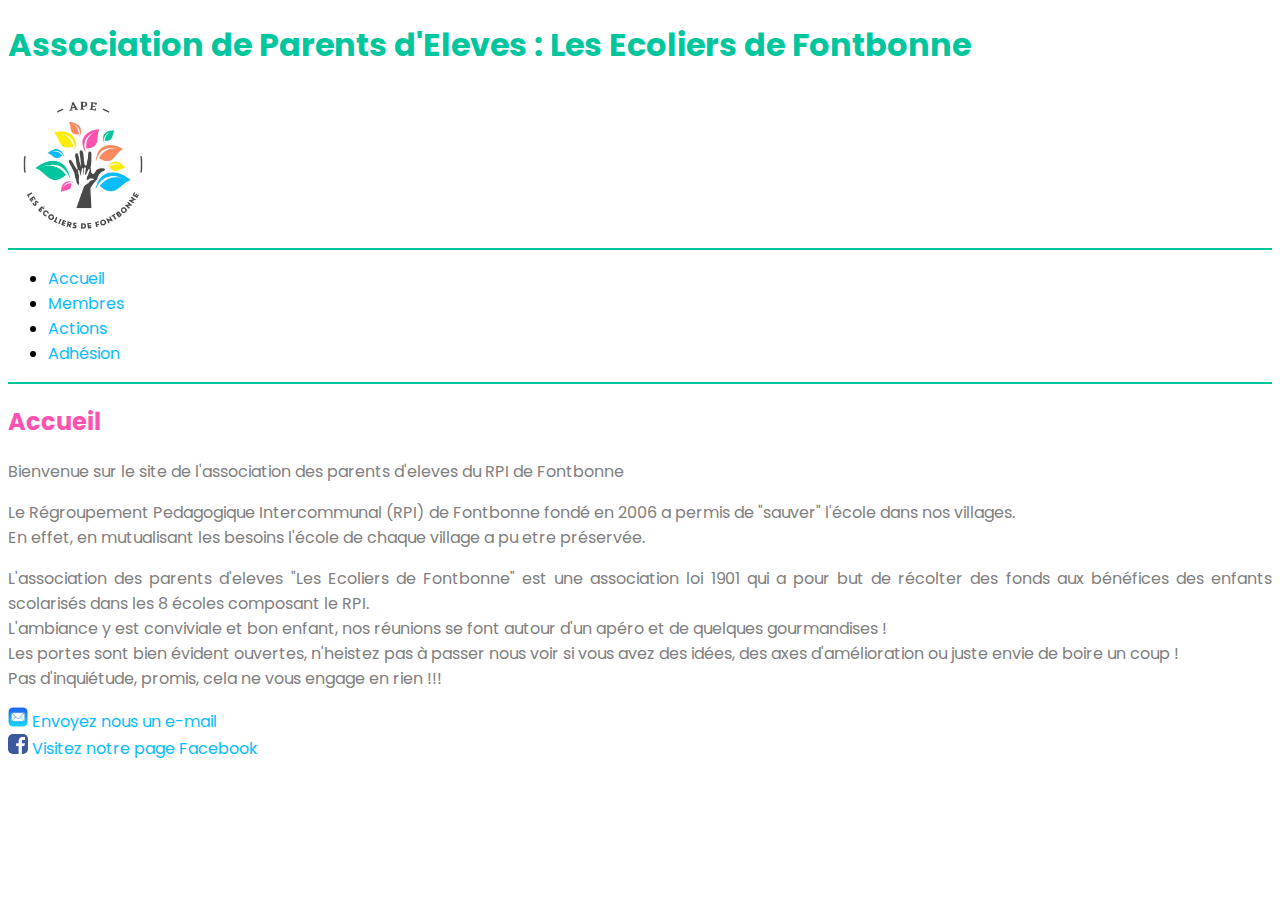
<file: index.htm>
<!doctype html>
<html lang="fr">
  <head>
    <meta charset="utf-8">
    <meta name="viewport" content="width=device-width, initial-scale=1">
    
    <!--police d'écriture-->
    <link rel="preconnect" href="https://fonts.googleapis.com">
    <link rel="preconnect" href="https://fonts.gstatic.com" crossorigin>
    <link href="https://fonts.googleapis.com/css2?family=Poppins:ital,wght@0,400;0,800;1,400&display=swap" rel="stylesheet">
     
    <title>Accueil APE Les ecoliers de Fontbonne</title>
    <meta name="description" content="Site de l'association des parents d'eleves du rassemblement pedagogique intercommunal de Fontbonne. Elle est située dans l'hérault à Galargues 34160">
    
    <!--Bootstrap style-->
    <link href="https://cdn.jsdelivr.net/npm/bootstrap@5.3.0-alpha3/dist/css/bootstrap.min.css" rel="stylesheet" integrity="sha384-KK94CHFLLe+nY2dmCWGMq91rCGa5gtU4mk92HdvYe+M/SXH301p5ILy+dN9+nJOZ" crossorigin="anonymous"> 
     <!--CSS style-->
     <link href="style.css" rel="stylesheet">

  </head>

  <body class="p-3 mb-2 bg-body-secondary">
    
    <!--Titre et logo-->
    <Header>
      <div class="d-flex">
        <div class="p-2 flex-fill">
          <h1> Association de Parents d'Eleves : Les Ecoliers de Fontbonne</h1>
        </div>
       <div class="p-2 flex-fill">
          <img src="LogoAPELesEcoliersDeFontbonneCouleurs.jpg" id="logo" alt="logoApe">
        </div>
      </div>
    </Header>
   <!--Menu de navigation-->
    <nav id="menuNavidation" >
      <div class="p-3 mb-2 bg-body-secondary ft-md-2 ft-lg-4 ">
          <ul class="nav justify-content-center" id="menu">
            <li class="nav-item">
              <a class="nav-link active" aria-current="page" href="index.html">Accueil</a>
            </li>
            <li class="nav-item">
              <a class="nav-link" href="SiteAPELesEcoliersDeFontbonneMembres.html">Membres</a>
            </li>
            <li class="nav-item">
              <a class="nav-link" href="SiteAPELesEcoliersDeFontbonneActions.html">Actions</a>
            </li>
            <li class="nav-item">
              <a class="nav-link" href="SiteAPELesEcoliersDeFontbonneAdhesion.html">Adhésion</a>
            </li>
          </ul>
      </div>
    </nav>
        
    <!--Présentation -->
    <main>
      <div class="p-3 mb-2 bg-body-secondary">
          <h2>Accueil</h2>
          <p>
            Bienvenue sur le site de l'association des parents d'eleves du RPI de Fontbonne
          </p>
          <p> 
            Le Régroupement Pedagogique Intercommunal (RPI) de Fontbonne fondé en 2006 a permis de "sauver" l'école dans nos villages.<br>
            En effet, en mutualisant les besoins l'école de chaque village a pu etre préservée.</p>
          <p>
            L'association des parents d'eleves "Les Ecoliers de Fontbonne" est une association loi 1901 qui a pour but de récolter des fonds aux bénéfices des enfants scolarisés dans les 8 écoles composant le RPI.<br>
            L'ambiance y est conviviale et bon enfant, nos réunions se font autour d'un apéro et de quelques gourmandises !<br>
            Les portes sont bien évident ouvertes, n'heistez pas à passer nous voir si vous avez des idées, des axes d'amélioration ou juste envie de boire un coup !<br>
            Pas d'inquiétude, promis, cela ne vous engage en rien !!!
          </p>
      </div>
  </main>
    <footer>
      <div>
       <img src="LogoEmail.jpeg" class="contact" alt="email">
       <a href="mailto:ape.rpi.lesecoliersdefontbonne@gmail.com">Envoyez nous un e-mail</a>
      </div>
      <div>
        <img src="LogoFacebook.png" class="contact" alt="facebook">
        <a href="https://www.facebook.com/groups/220197225077106">Visitez notre page Facebook</a>
       </div>
    </footer>

  
    <!--Bootstrap script-->
    <script src="https://cdn.jsdelivr.net/npm/bootstrap@5.3.0-alpha3/dist/js/bootstrap.bundle.min.js" integrity="sha384-ENjdO4Dr2bkBIFxQpeoTz1HIcje39Wm4jDKdf19U8gI4ddQ3GYNS7NTKfAdVQSZe" crossorigin="anonymous"></script>
  </body>
</html>
</file>
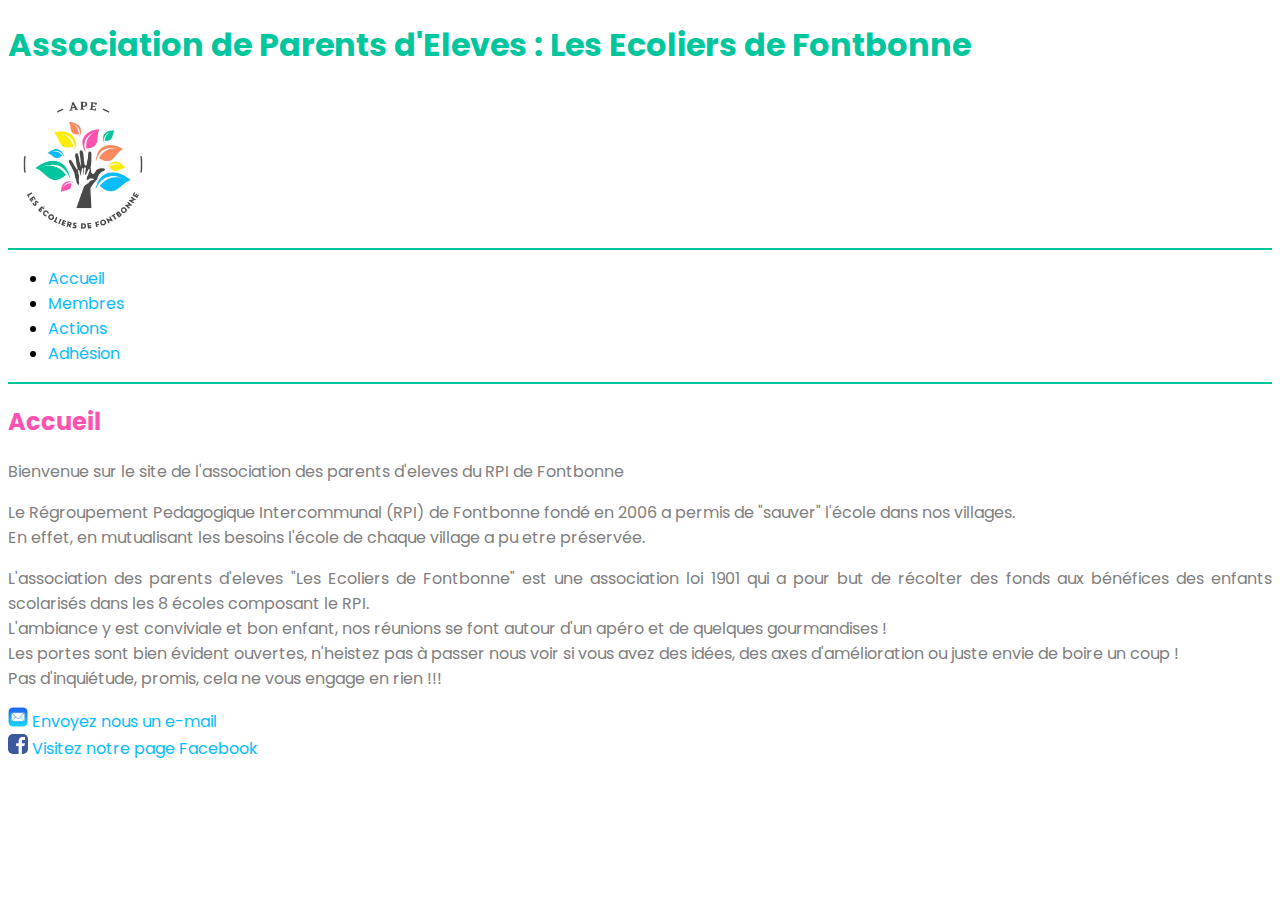
<file: index.html>
<!doctype html>
<html lang="fr">
  <head>
    <meta charset="utf-8">
    <meta name="viewport" content="width=device-width, initial-scale=1">
    
    <!--police d'écriture-->
    <link rel="preconnect" href="https://fonts.googleapis.com">
    <link rel="preconnect" href="https://fonts.gstatic.com" crossorigin>
    <link href="https://fonts.googleapis.com/css2?family=Poppins:ital,wght@0,400;0,800;1,400&display=swap" rel="stylesheet">
     
    <title>Accueil APE Les ecoliers de Fontbonne</title>
    <meta name="description" content="Site de l'association des parents d'eleves du rassemblement pedagogique intercommunal de Fontbonne. Elle est située dans l'hérault à Galargues 34160">
    
    <!--Bootstrap style-->
    <link href="https://cdn.jsdelivr.net/npm/bootstrap@5.3.0-alpha3/dist/css/bootstrap.min.css" rel="stylesheet" integrity="sha384-KK94CHFLLe+nY2dmCWGMq91rCGa5gtU4mk92HdvYe+M/SXH301p5ILy+dN9+nJOZ" crossorigin="anonymous"> 
     <!--CSS style-->
     <link href="style.css" rel="stylesheet">

  </head>

  <body class="p-3 mb-2 bg-body-secondary">
    
    <!--Titre et logo-->
    <Header>
      <div class="d-flex">
        <div class="p-2 flex-fill">
          <h1> Association de Parents d'Eleves : Les Ecoliers de Fontbonne</h1>
        </div>
       <div class="p-2 flex-fill">
          <img src="LogoAPELesEcoliersDeFontbonneCouleurs.jpg" id="logo" alt="logoApe">
        </div>
      </div>
    </Header>
   <!--Menu de navigation-->
    <nav id="menuNavidation" >
      <div class="p-3 mb-2 bg-body-secondary ft-md-2 ft-lg-4 ">
          <ul class="nav justify-content-center" id="menu">
            <li class="nav-item">
              <a class="nav-link active" aria-current="page" href="index.html">Accueil</a>
            </li>
            <li class="nav-item">
              <a class="nav-link" href="SiteAPELesEcoliersDeFontbonneMembres.html">Membres</a>
            </li>
            <li class="nav-item">
              <a class="nav-link" href="SiteAPELesEcoliersDeFontbonneActions.html">Actions</a>
            </li>
            <li class="nav-item">
              <a class="nav-link" href="SiteAPELesEcoliersDeFontbonneAdhesion.html">Adhésion</a>
            </li>
          </ul>
      </div>
    </nav>
        
    <!--Présentation -->
    <main>
      <div class="p-3 mb-2 bg-body-secondary">
          <h2>Accueil</h2>
          <p>
            Bienvenue sur le site de l'association des parents d'eleves du RPI de Fontbonne
          </p>
          <p> 
            Le Régroupement Pedagogique Intercommunal (RPI) de Fontbonne fondé en 2006 a permis de "sauver" l'école dans nos villages.<br>
            En effet, en mutualisant les besoins l'école de chaque village a pu etre préservée.</p>
          <p>
            L'association des parents d'eleves "Les Ecoliers de Fontbonne" est une association loi 1901 qui a pour but de récolter des fonds aux bénéfices des enfants scolarisés dans les 8 écoles composant le RPI.</br>
            L'ambiance y est conviviale et bon enfant, nos réunions se font autour d'un apéro et de quelques gourmandises !<br>
            Les portes sont bien évident ouvertes, n'heistez pas à passer nous voir si vous avez des idées, des axes d'amélioration ou juste envie de boire un coup !</br>
            Pas d'inquiétude, promis, cela ne vous engage en rien !!!</p>
      </div>
  </main>
    <footer>
      <div>
       <img src="LogoEmail.jpeg" class="contact" alt="email">
       <a href="mailto:ape.rpi.lesecoliersdefontbonne@gmail.com">Envoyez nous un e-mail</a>
      </div>
      <div>
        <img src="LogoFacebook.png" class="contact" alt="facebook">
        <a href="https://www.facebook.com/groups/220197225077106">Visitez notre page Facebook</a>
       </div>
    </footer>

  
    <!--Bootstrap script-->
    <script src="https://cdn.jsdelivr.net/npm/bootstrap@5.3.0-alpha3/dist/js/bootstrap.bundle.min.js" integrity="sha384-ENjdO4Dr2bkBIFxQpeoTz1HIcje39Wm4jDKdf19U8gI4ddQ3GYNS7NTKfAdVQSZe" crossorigin="anonymous"></script>
  </body>
</html>
</file>
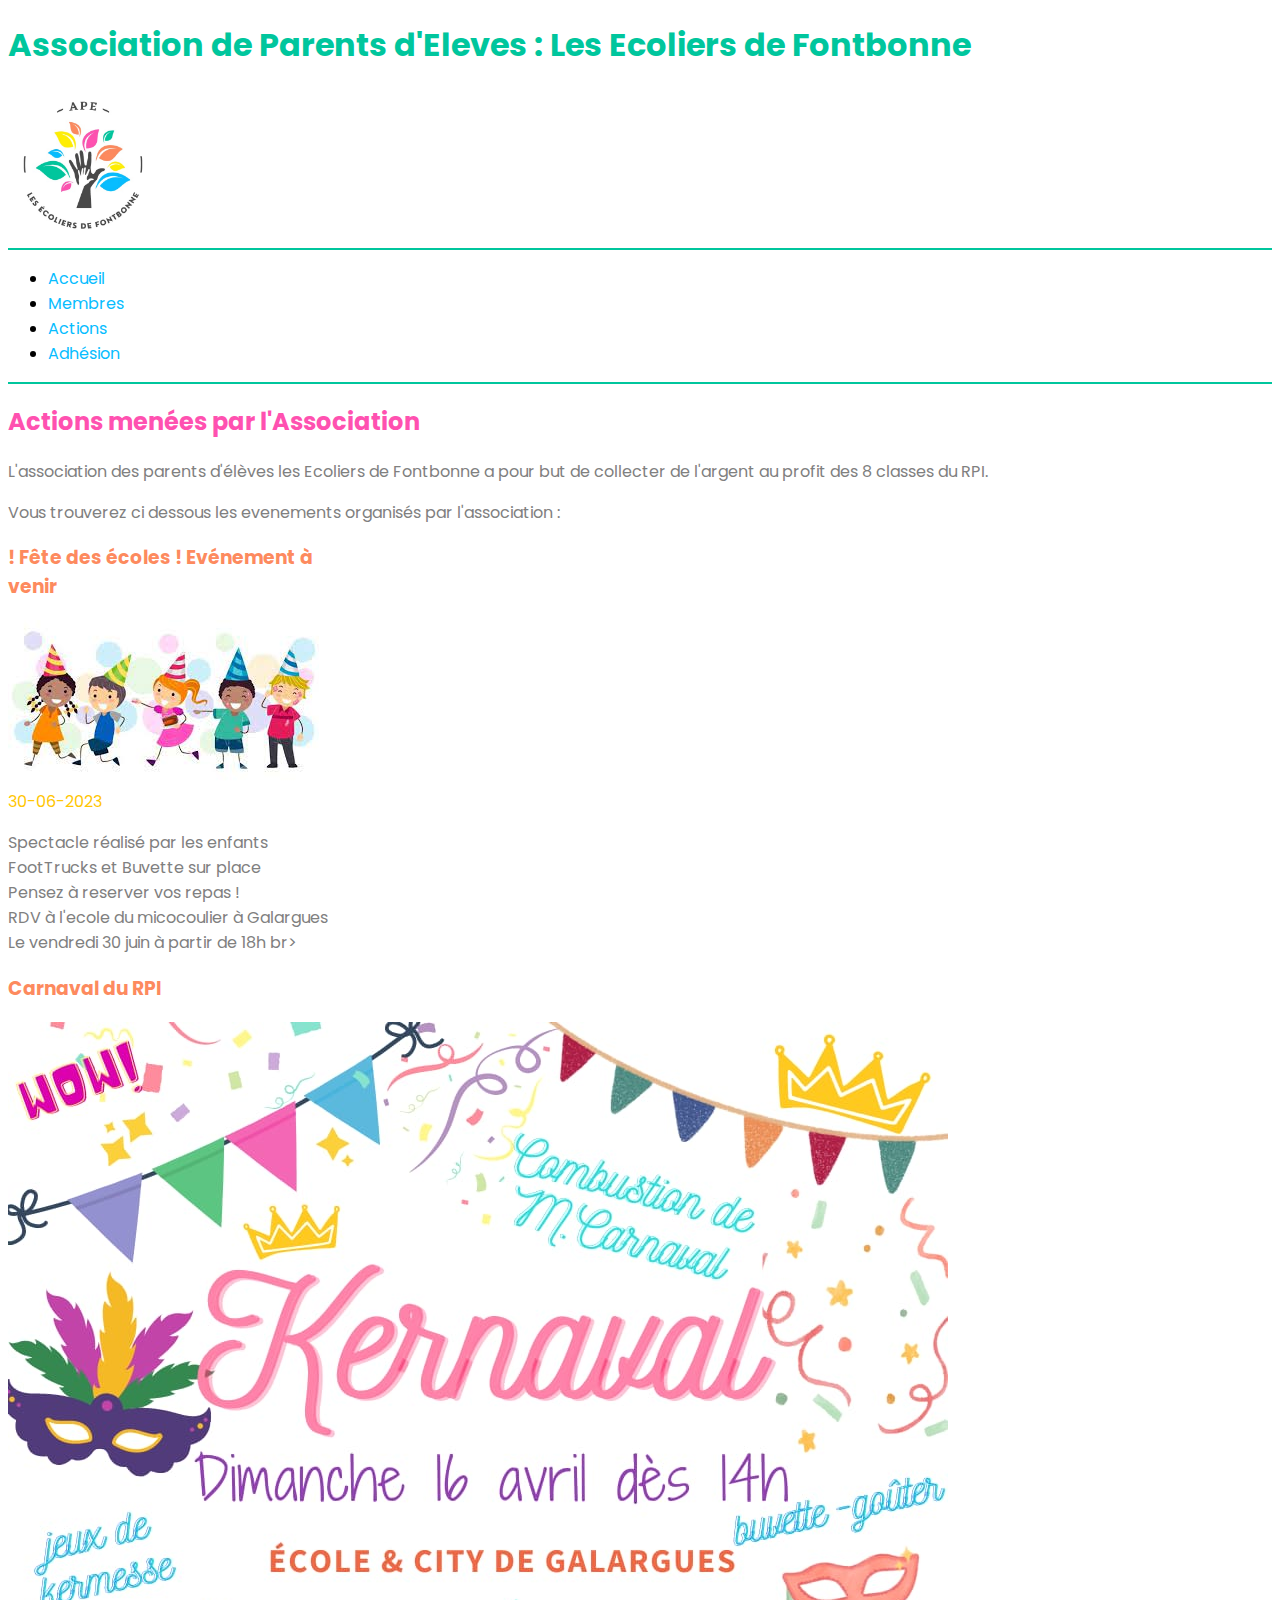
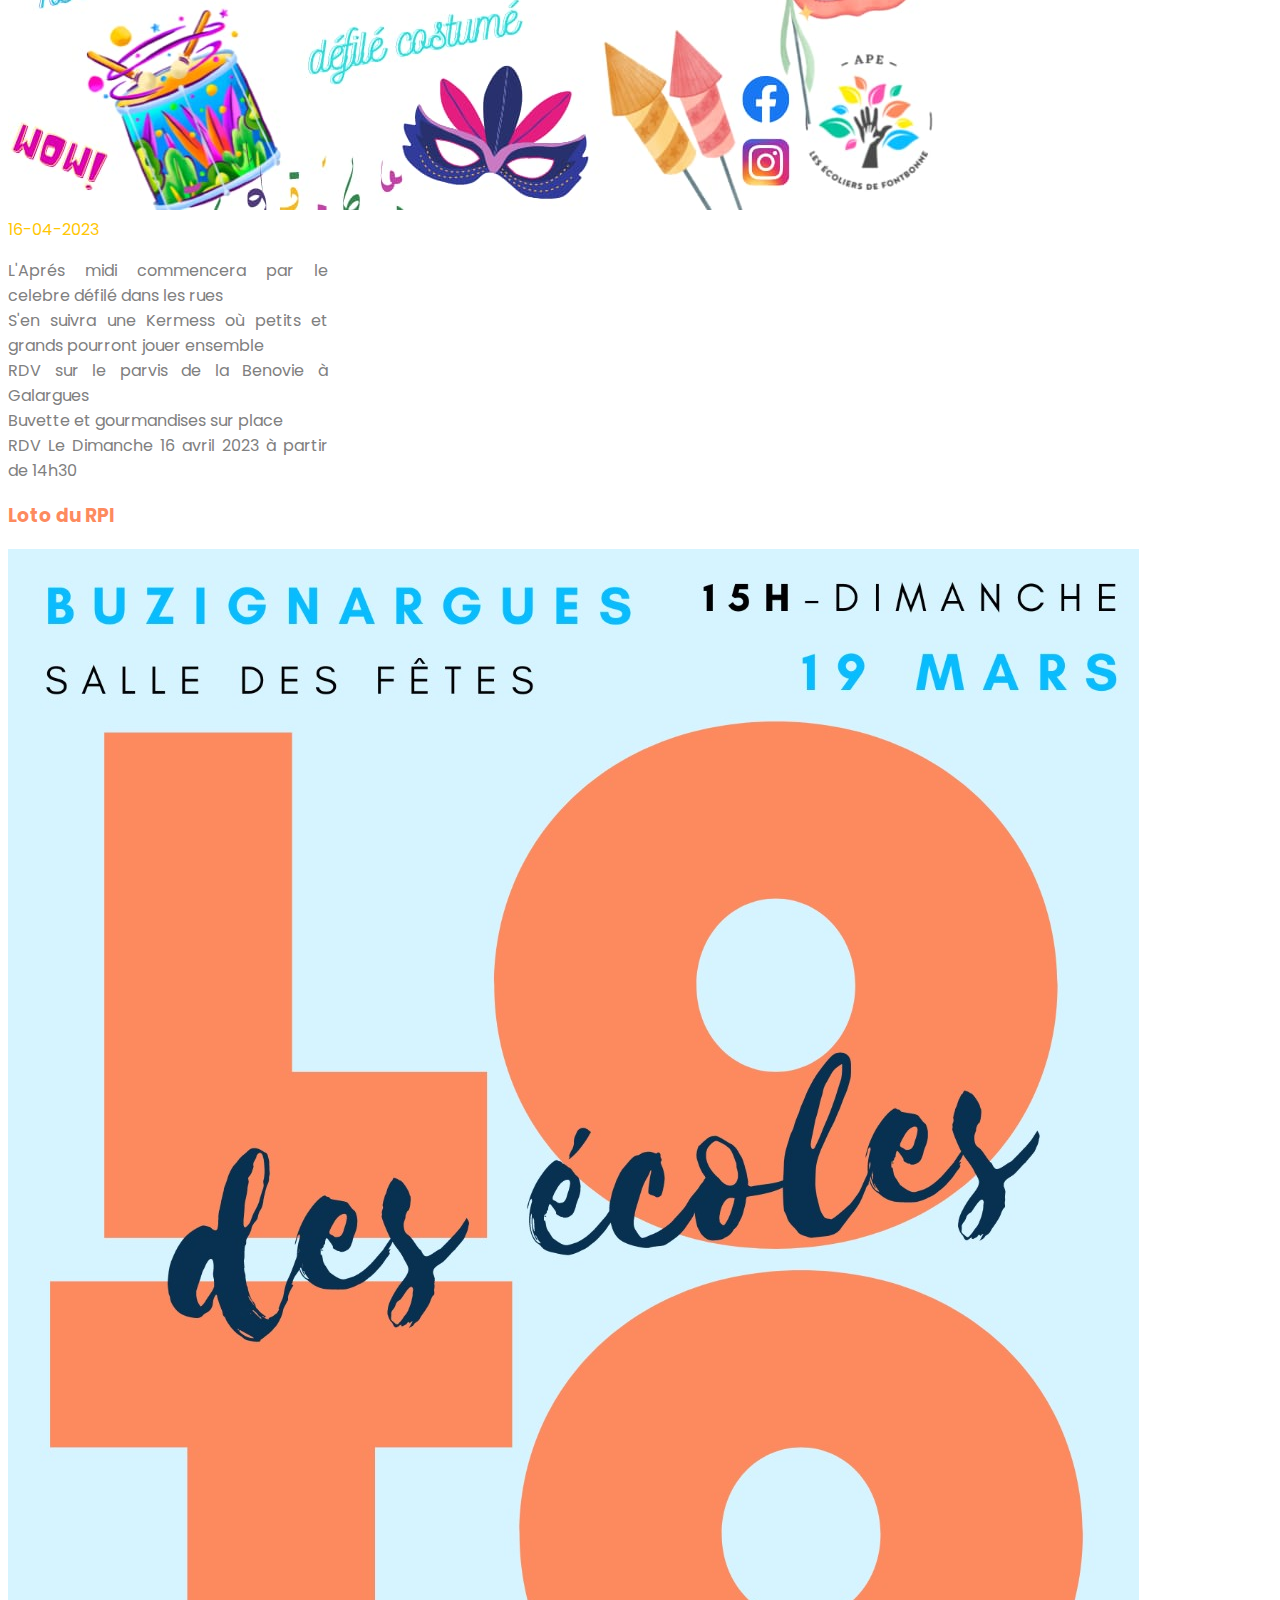
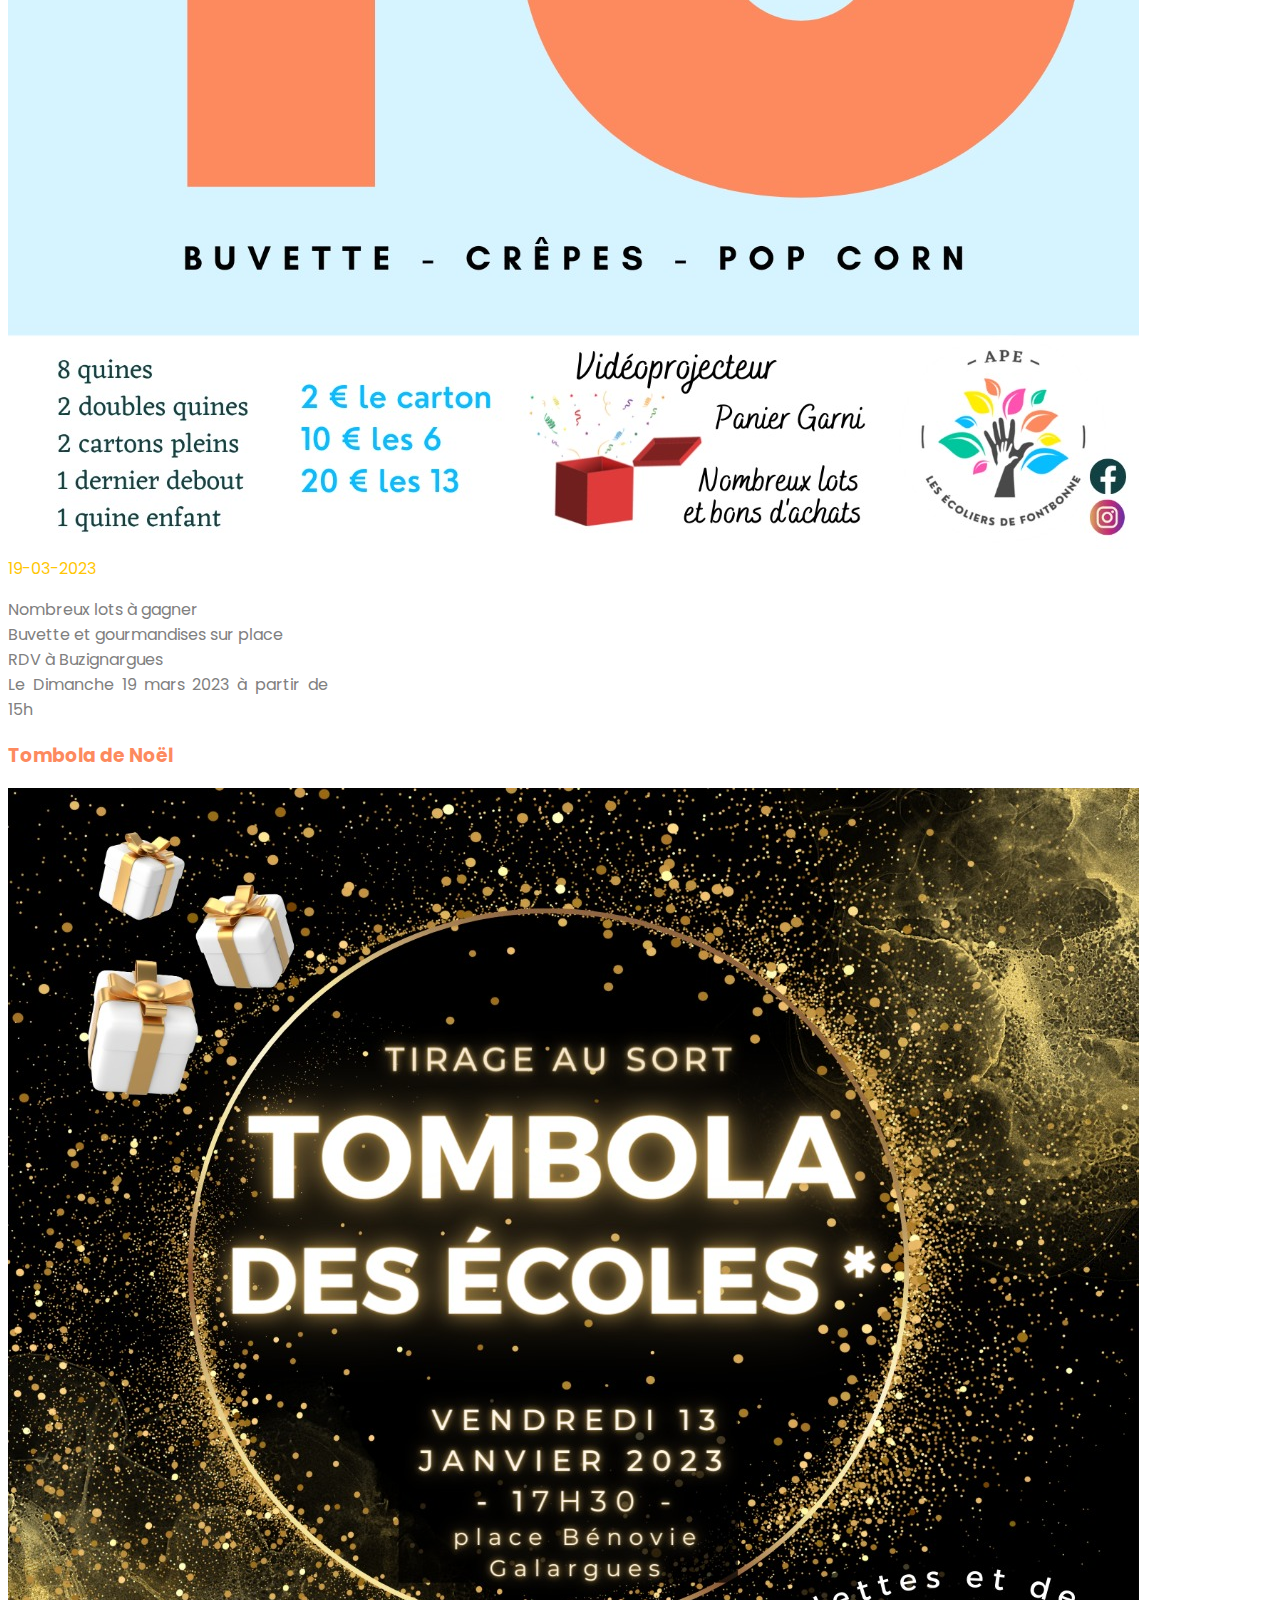
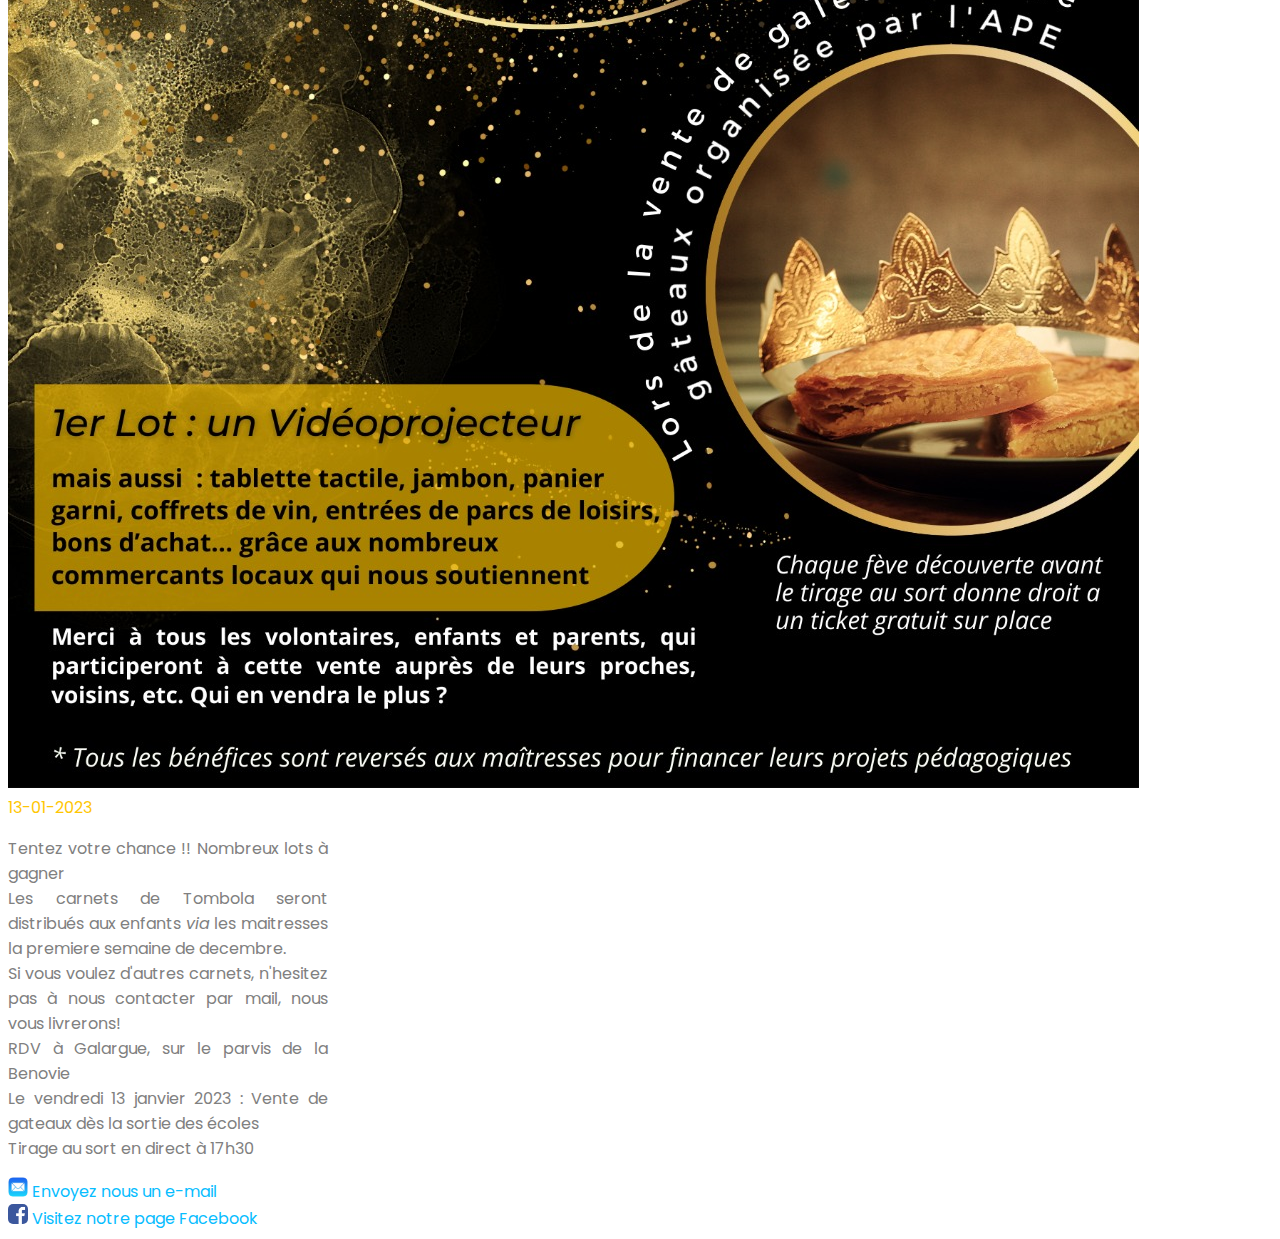
<file: SiteAPELesEcoliersDeFontbonneActions.html>
<!doctype html>
<html lang="fr">
  <head>
    <meta charset="utf-8">
    <meta name="viewport" content="width=device-width, initial-scale=1">
    <link rel="preconnect" href="https://fonts.googleapis.com">
    <!--police d'écriture -->
    <link rel="preconnect" href="https://fonts.googleapis.com">
    <link rel="preconnect" href="https://fonts.gstatic.com" crossorigin>
    <link href="https://fonts.googleapis.com/css2?family=Poppins:ital,wght@0,400;0,800;1,400&display=swap" rel="stylesheet">
     
    <title>Actions APE Les ecoliers de Fontbonne</title>
    <meta name="description" content="Site de l'association des parents d'eleves du rassemblement pedagogique intercommunal de Fontbonne. Elle est située dans l'hérault à Galargues 34160">

    <!--Bootstrap style-->
    <link href="https://cdn.jsdelivr.net/npm/bootstrap@5.3.0-alpha3/dist/css/bootstrap.min.css" rel="stylesheet" integrity="sha384-KK94CHFLLe+nY2dmCWGMq91rCGa5gtU4mk92HdvYe+M/SXH301p5ILy+dN9+nJOZ" crossorigin="anonymous"> 

    <!--CSS style-->
    <link href="style.css" rel="stylesheet">

  </head>

  <body class="p-3 mb-2 bg-body-secondary">
    
    <!--Titre et logo-->
    <Header>
      <div class="d-flex">
        <div class="p-2 flex-fill">
          <h1> Association de Parents d'Eleves : Les Ecoliers de Fontbonne</h1>
        </div>
        <div class="p-2 flex-fill">
          <img src="LogoAPELesEcoliersDeFontbonneCouleurs.jpg" id="logo" alt="logoApe" >
        </div>
      </div>
    </Header>
   <!--Menu de navigation-->
    <nav id="menuNavidation">
      <div class="p-3 mb-2 bg-body-secondary">
          <ul class="nav justify-content-center" id="menu">
            <li class="nav-item">
              <a class="nav-link" href="index.html">Accueil</a>
            </li>
            <li class="nav-item">
              <a class="nav-link" href="SiteAPELesEcoliersDeFontbonneMembres.html">Membres</a>
            </li>
            <li class="nav-item">
              <a class="nav-link active" aria-current="page" href="SiteAPELesEcoliersDeFontbonneActions.html">Actions</a>
            </li>
            <li class="nav-item">
              <a class="nav-link" href="SiteAPELesEcoliersDeFontbonneAdhesion.html">Adhésion</a>
            </li>
          </ul>
      </div>
    </nav>
    
    <main>
      <!--Présentation -->
      <div>
        <h2>Actions menées par l'Association</h2>
        <p>L'association des parents d'élèves les Ecoliers de Fontbonne a pour but de collecter de l'argent au profit des 8 classes du RPI.</p>
        <p> Vous trouverez ci dessous les evenements organisés par l'association :</p>
      </div>
      
      <!--Actions -->
      <div class="row row-cols-1 row-cols-md-2 row-cols-lg-3 row-cols-xl-4">
        <div class="col mb-4">
          <div class="card" style="width: 20rem" >
            <h3 style="text-align: left">! Fête des écoles ! <span class="badge rounded-pill text-bg-info">Evénement à venir</span></h3>
            <img src="ActionFeteDeLEcole.jpeg" class="card-img-top" alt="FêteDeLEcoles">
            <div class="card-body">
              <time>30-06-2023</time>
              <p class="card-text">
              Spectacle réalisé par les enfants<br>
              FootTrucks et Buvette sur place <br>
              Pensez à reserver vos repas ! <br>
              RDV à l'ecole du micocoulier à Galargues <br>
              Le vendredi 30 juin à partir de 18h br>
              </p>
            </div>
          </div>
        </div>
        <div class="col mb-4">
          <div class="card">
            <h3>Carnaval du RPI</h3>
            <img src="Kernaval2023.jpg" class="card-img-top" alt="CarnavalKermesseEcole">
            <div class="card-body">
              <time>16-04-2023</time>
              <p class="card-text">
                L'Aprés midi commencera par le celebre défilé dans les rues<br>
                S'en suivra une Kermess où petits et grands pourront jouer ensemble<br>
                RDV sur le parvis de la Benovie à Galargues<br>
                Buvette et gourmandises sur place<br>
                RDV Le Dimanche 16 avril 2023 à partir de 14h30<br>
              </p>
            </div>
          </div>
        </div>
        <div class="col mb-4">
          <div class="card">
            <h3>Loto du RPI</h3>
            <img src="LotoEcole.jpg" class="card-img-top" alt="LotoEcoles">
            <div class="card-body">
              <time>19-03-2023</time>
              <p class="card-text">
                Nombreux lots à gagner<br>
                Buvette et gourmandises sur place<br>
                RDV à Buzignargues<br>
                Le Dimanche 19 mars 2023 à partir de 15h<br>
              </p>
            </div>
          </div>
        </div>
        <div class="col mb-4">
          <div class="card">
            <h3>Tombola de Noël</h3>
            <img src="Tombola2023.jpeg" class="card-img-top" alt="TombolaEcole">
            <div class="card-body">
              <time>13-01-2023</time>
              <p class="card-text">
                Tentez votre chance !! Nombreux lots à gagner<br>
                Les carnets de Tombola seront distribués aux enfants <i>via</i> les maitresses la premiere semaine de decembre.<br>
                Si vous voulez d'autres carnets, n'hesitez pas à nous contacter par mail, nous vous livrerons!<br> 
                
                RDV à Galargue, sur le parvis de la Benovie<br>
                Le vendredi 13 janvier 2023 : Vente de gateaux dès la sortie des écoles<br>
                Tirage au sort en direct à 17h30
              </p>
            </div>
          </div>
        </div>
      </div>
    </main>

    <!--Contact pied de page-->
    <footer>
      <div>
       <img src="LogoEmail.jpeg" class="contact" alt="email">
       <a href="mailto:ape.rpi.lesecoliersdefontbonne@gmail.com">Envoyez nous un e-mail</a>
      </div>
      <div>
        <img src="LogoFacebook.png" class="contact" alt="facebook">
        <a href="https://www.facebook.com/groups/220197225077106">Visitez notre page Facebook</a>
       </div>
    </footer>


    <!--Bootstrap script-->
    <script src="https://cdn.jsdelivr.net/npm/bootstrap@5.3.0-alpha3/dist/js/bootstrap.bundle.min.js" integrity="sha384-ENjdO4Dr2bkBIFxQpeoTz1HIcje39Wm4jDKdf19U8gI4ddQ3GYNS7NTKfAdVQSZe" crossorigin="anonymous"></script>
  </body>
</html>
</file>
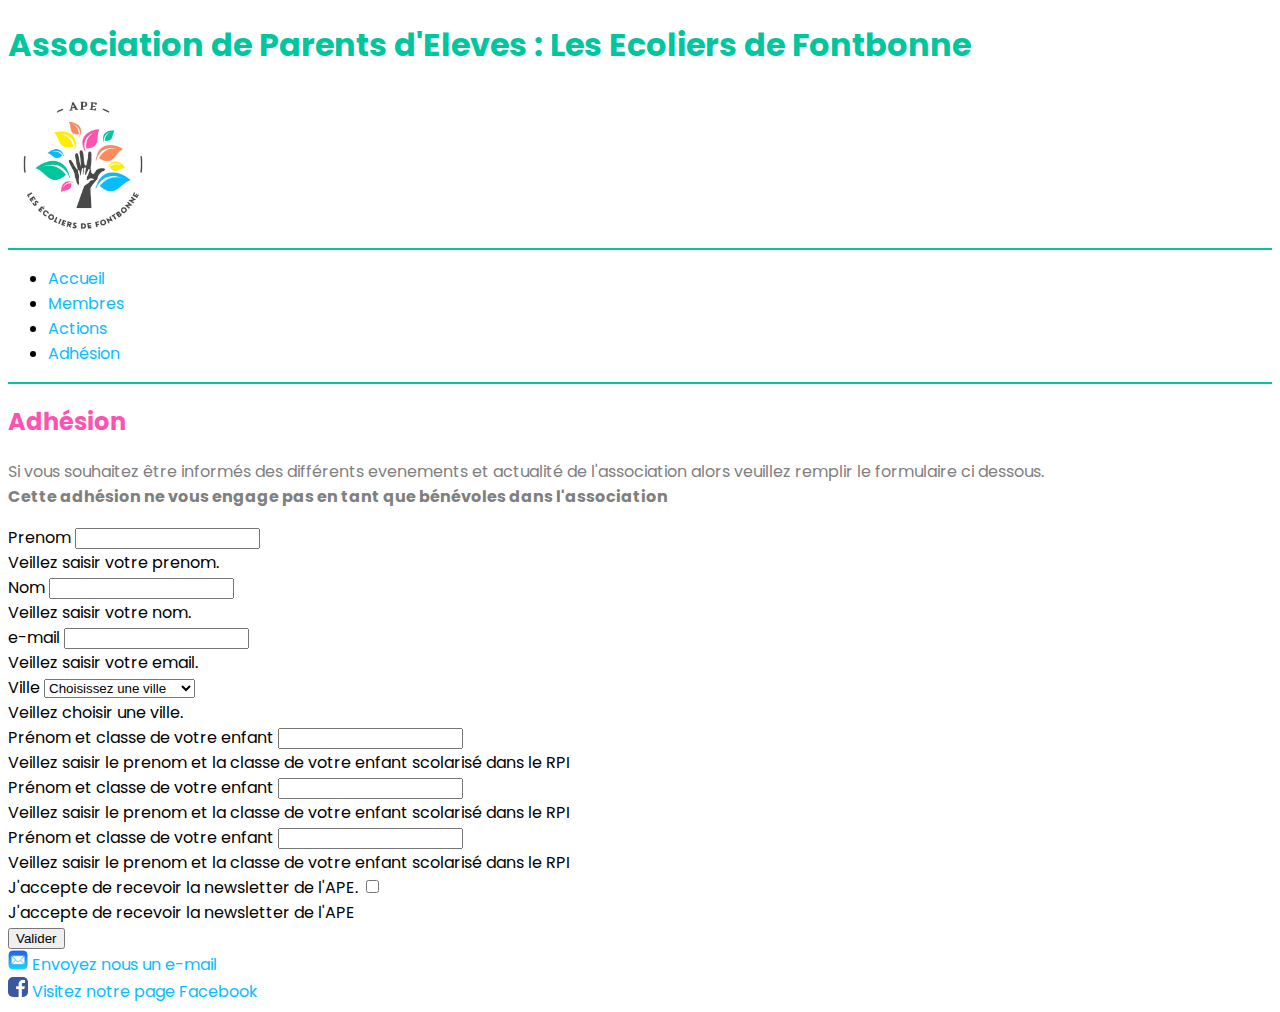
<file: SiteAPELesEcoliersDeFontbonneAdhesion.html>
<!doctype html>
<html lang="fr">
  <head>
    <meta charset="utf-8">
    <meta name="viewport" content="width=device-width, initial-scale=1">
    <link rel="preconnect" href="https://fonts.googleapis.com">
    <!--police d'écriture-->
    <link rel="preconnect" href="https://fonts.googleapis.com">
    <link rel="preconnect" href="https://fonts.gstatic.com" crossorigin>
    <link href="https://fonts.googleapis.com/css2?family=Poppins:ital,wght@0,400;0,800;1,400&display=swap" rel="stylesheet">
     
    <title>Adhésion APE Les ecoliers de Fontbonne</title>
    <meta name="description" content="Site de l'association des parents d'eleves du rassemblement pedagogique intercommunal de Fontbonne. Elle est située dans l'hérault à Galargues 34160">

    <!--Bootstrap style-->
    <link href="https://cdn.jsdelivr.net/npm/bootstrap@5.3.0-alpha3/dist/css/bootstrap.min.css" rel="stylesheet" integrity="sha384-KK94CHFLLe+nY2dmCWGMq91rCGa5gtU4mk92HdvYe+M/SXH301p5ILy+dN9+nJOZ" crossorigin="anonymous"> 
    <!--CSS style-->
    <link href="style.css" rel="stylesheet">

  </head>
  
  <body class="p-3 mb-2 bg-body-secondary">
      <!--Titre et logo-->
    <Header>
      <div class="d-flex">
        <div class="p-2 flex-fill">
          <h1> Association de Parents d'Eleves : Les Ecoliers de Fontbonne</h1>
        </div>
        <div class="p-2 flex-fill">
          <img src="LogoAPELesEcoliersDeFontbonneCouleurs.jpg" id="logo" alt="logoApe" >
        </div>
      </div>
    </Header>

     <!--Menu de navigation-->
    <nav id="menuNavidation">
      <div class="p-3 mb-2 bg-body-secondary">
          <ul class="nav justify-content-center" id="menu">
            <li class="nav-item">
              <a class="nav-link" href="index.html">Accueil</a>
            </li>
            <li class="nav-item">
              <a class="nav-link" href="SiteAPELesEcoliersDeFontbonneMembres.html">Membres</a>
            </li>
            <li class="nav-item">
              <a class="nav-link" href="SiteAPELesEcoliersDeFontbonneActions.html">Actions</a>
            </li>
            <li class="nav-item">
              <a class="nav-link active" aria-current="page" href="SiteAPELesEcoliersDeFontbonneAdhesion.html">Adhésion</a>
            </li>
          </ul>
      </div>
    </nav>
  
    <!--Présentation -->
    <div class="adhesion p-3 mb-2 bg-body-secondary">
      <h2>Adhésion</h2>
      <p>Si vous souhaitez être informés des différents evenements et actualité de l'association alors veuillez remplir le formulaire ci dessous. <br>
        <strong>Cette adhésion ne vous engage pas en tant que bénévoles dans l'association</strong>  
      </p>
    </div>

    <div class="container d-flex flex-column min-vh-100 justify-content-center align-items-center">
      <form class="row g-3 needs-validation" id="lessonForm" novalidate>
          <div class="col-md-6">
              <label for="firstname" class="form-label">Prenom</label>
              <input type ="text" class="form-control" name="firstname" id="firstname">
              <div class="invalid-feedback">
                  Veillez saisir votre prenom.
              </div>
          </div>
          <div class="col-md-6">
              <label for="lastname" class="form-label">Nom</label>
              <input type ="text" class="form-control" name="lastname" id="lastname">
              <div class="invalid-feedback">
                  Veillez saisir votre nom.
              </div>
          </div>
          <div class="col-md-6">
              <label for="email" class="form-label">e-mail</label>
              <input type ="email" class="form-control" name="email" id="email">
              <div class="invalid-feedback">
                  Veillez saisir votre email.
              </div>
          </div>
          <div class="col-md-6">
              <label for="city" class="form-label">Ville</label>
              <select class="form-control" name="city" id="city">
                  <option selected disabled value=""> Choisissez une ville</option>
                      <option>Buzignargues</option>
                      <option>Campagne</option>
                      <option>Galargues</option>
                      <option>Garrigues</option>
                      <option>St Hilaire de Beauvoir</option>
              </select>
              <div class="invalid-feedback">
                  Veillez choisir une ville.
              </div>
          </div>
          <div class="col-md-6">
            <label for="child1" class="form-label">Prénom et classe de votre enfant</label>
            <input type ="text" class="form-control" name="child1" id="child1">
            <div class="invalid-feedback">
                Veillez saisir le prenom et la classe de votre enfant scolarisé dans le RPI
            </div>
          </div>
          <div class="col-md-6">
            <label for="child2" class="form-label">Prénom et classe de votre enfant</label>
            <input type ="text" class="form-control" name="child2" id="child2">
            <div class="invalid-feedback">
              Veillez saisir le prenom et la classe de votre enfant scolarisé dans le RPI
            </div>
          </div>
          <div class="col-md-6">
            <label for="child3" class="form-label">Prénom et classe de votre enfant</label>
            <input type ="text" class="form-control" name="child3" id="child3">
            <div class="invalid-feedback">
              Veillez saisir le prenom et la classe de votre enfant scolarisé dans le RPI
            </div>
          </div>
          <div class="col-12">
              <div class="'col-md-3">
                  <label class="form-check-label" for="newsletter">J'accepte de recevoir la newsletter de l'APE.</label>
                  <input type="checkbox" class="form-check-label" name="newsletter" id="newsletter">
                  <div class="invalid-feedback">
                      J'accepte de recevoir la newsletter de l'APE
                  </div>
              </div>
          </div>
          <button type="submit" class="btn btn-info">Valider</button>
      </form>
  </div>
  
    <!--Contact pied de page-->
    <footer>
      <div>
       <img src="LogoEmail.jpeg" class="contact" alt="email">
       <a href="mailto:ape.rpi.lesecoliersdefontbonne@gmail.com">Envoyez nous un e-mail</a>
      </div>
      <div>
        <img src="LogoFacebook.png" class="contact" alt="facebook">
        <a href="https://www.facebook.com/groups/220197225077106">Visitez notre page Facebook</a>
       </div>
    </footer>
    
    <!--Bootstrap script-->
    <script src="https://cdn.jsdelivr.net/npm/bootstrap@5.3.0-alpha3/dist/js/bootstrap.bundle.min.js" integrity="sha384-ENjdO4Dr2bkBIFxQpeoTz1HIcje39Wm4jDKdf19U8gI4ddQ3GYNS7NTKfAdVQSZe" crossorigin="anonymous"></script>
  </body>
</html>
</file>
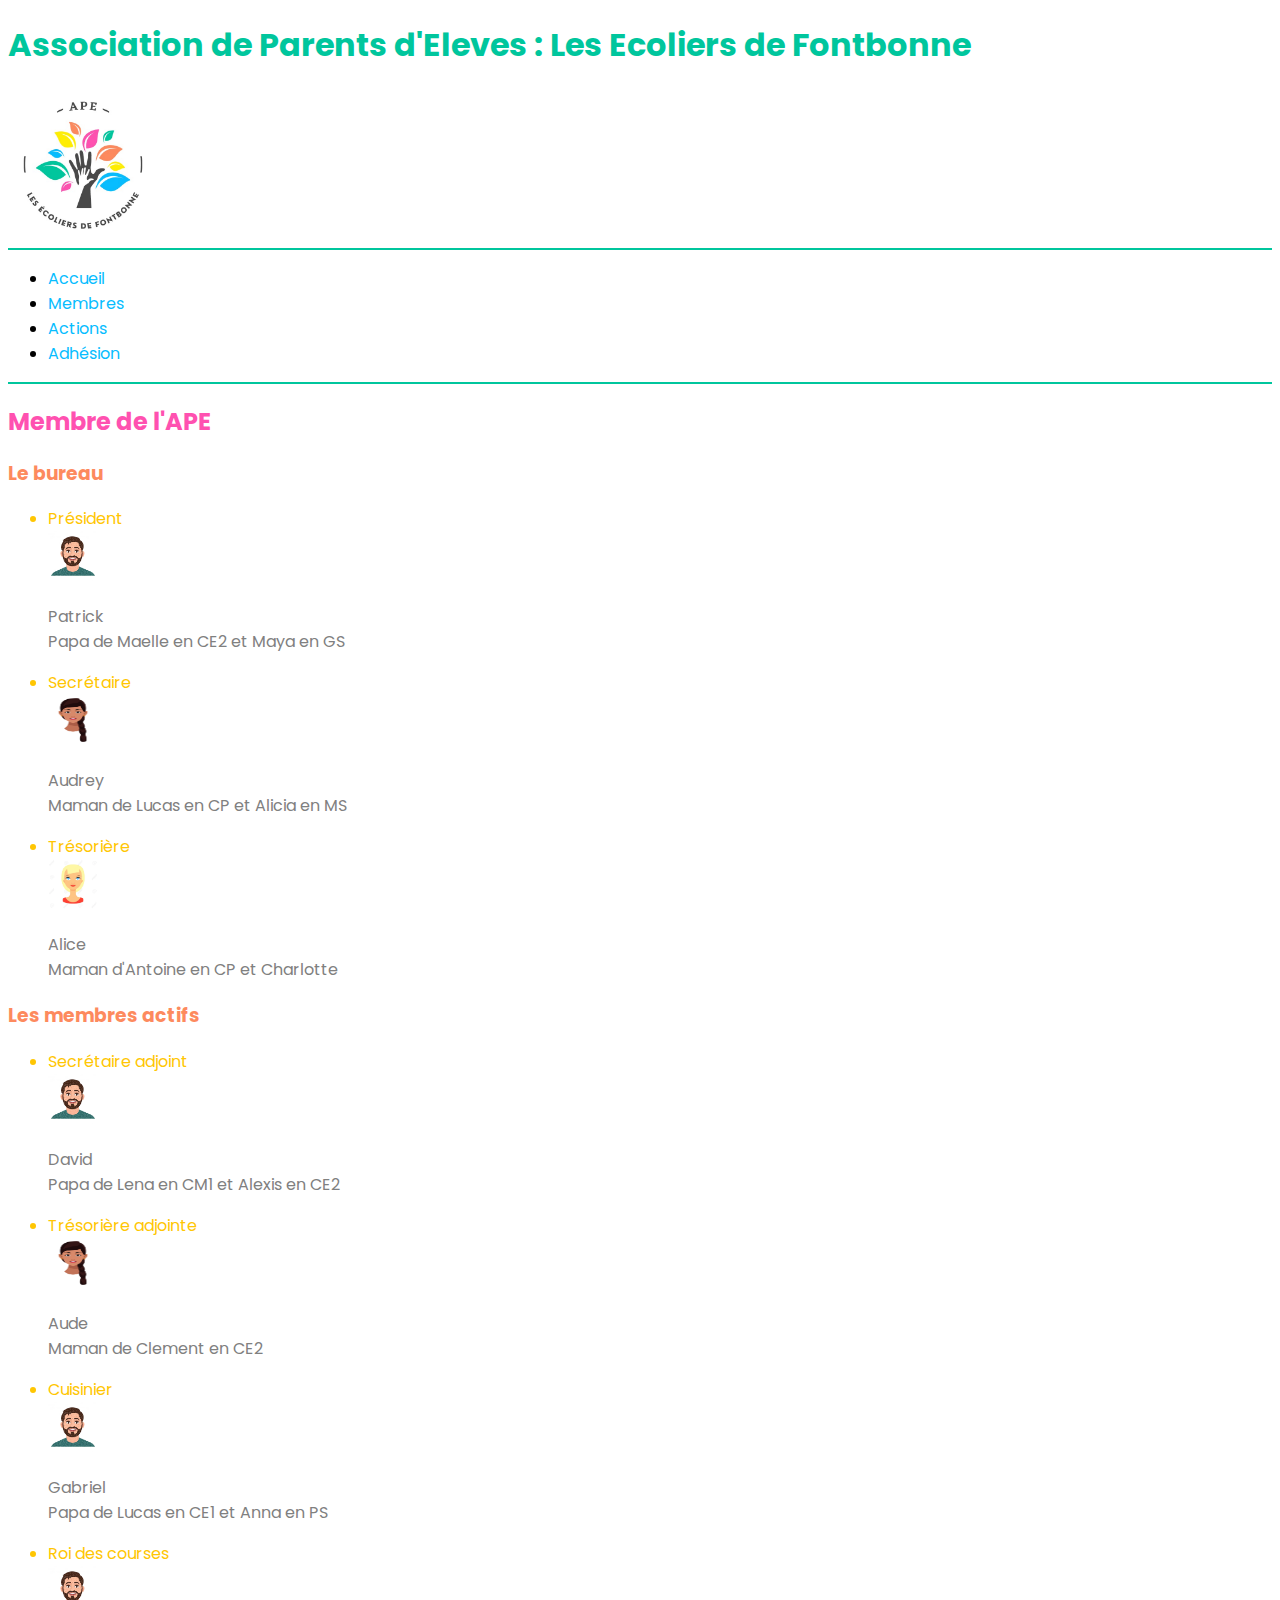
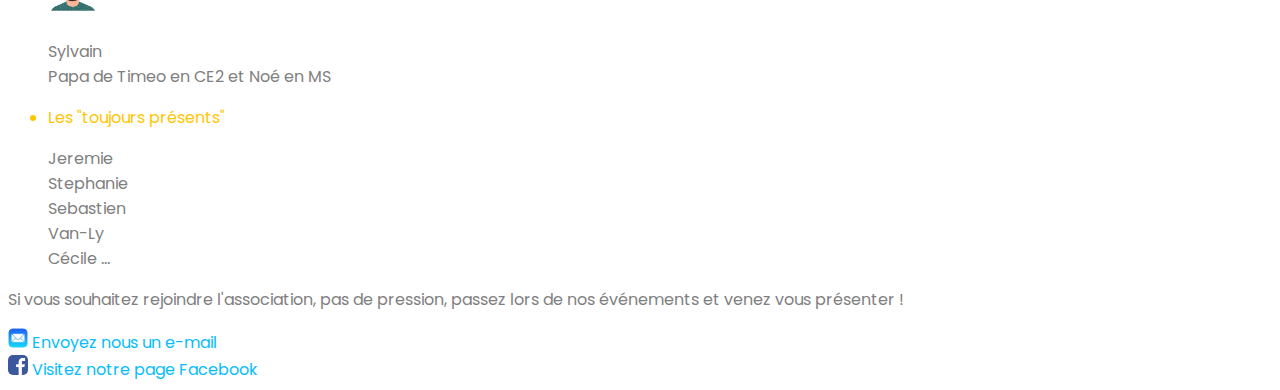
<file: SiteAPELesEcoliersDeFontbonneMembres.html>
<!doctype html>
<html lang="fr">
  <head>
    <meta charset="utf-8">
    <meta name="viewport" content="width=device-width, initial-scale=1">
     <!--police d'écritureE-->
     <link rel="preconnect" href="https://fonts.googleapis.com">
     <link rel="preconnect" href="https://fonts.gstatic.com" crossorigin>
     <link href="https://fonts.googleapis.com/css2?family=Poppins:ital,wght@0,400;0,800;1,400&display=swap" rel="stylesheet">
     
    <title>Membres APE Les ecoliers de Fontbonne</title>
    <meta name="description" content="Site de l'association des parents d'eleves du rassemblement pedagogique intercommunal de Fontbonne. Elle est située dans l'hérault à Galargues 34160">
    
    <!--Bootstrap style-->
    <link href="https://cdn.jsdelivr.net/npm/bootstrap@5.3.0-alpha3/dist/css/bootstrap.min.css" rel="stylesheet" integrity="sha384-KK94CHFLLe+nY2dmCWGMq91rCGa5gtU4mk92HdvYe+M/SXH301p5ILy+dN9+nJOZ" crossorigin="anonymous"> 
     <!--CSS style-->
     <link href="style.css" rel="stylesheet">

  </head>
  <body class="p-3 mb-2 bg-body-secondary">
    
    <!--Titre et logo-->
    <Header>
      <div class="d-flex">
        <div class="p-2 flex-fill">
          <h1> Association de Parents d'Eleves : Les Ecoliers de Fontbonne</h1>
        </div>
        <div class="p-2 flex-fill">
          <img src="LogoAPELesEcoliersDeFontbonneCouleurs.jpg" id="logo" alt="logoApe" >
        </div>
      </div>
    </Header>
    <!--Menu de navigation-->
    <nav id="menuNavidation">
      <div class="p-3 mb-2 bg-body-secondary">
          <ul class="nav justify-content-center" id="menu">
            <li class="nav-item">
              <a class="nav-link" href="index.html">Accueil</a>
            </li>
            <li class="nav-item">
              <a class="nav-link active" aria-current="page" href="SiteAPELesEcoliersDeFontbonneMembres.html">Membres</a>
            </li>
            <li class="nav-item">
              <a class="nav-link" href="SiteAPELesEcoliersDeFontbonneActions.html">Actions</a>
            </li>
            <li class="nav-item">
              <a class="nav-link" href="SiteAPELesEcoliersDeFontbonneAdhesion.html">Adhésion</a>
            </li>
          </ul>
      </div>
    </nav>
        
    <!--Présentation -->
    <main>
      <div class="p-3 mb-2 bg-body-secondary">
        <h2>Membre de l'APE</h2>

        <h3>Le bureau </h3>
        <ul class="list-group list-group-horizontal p-3 mb-2 bg-body-secondary" class="container-fluid">
          <li class="list-group-item role">Président <br>
            <img src="avatarPatrick.avif" alt="Logo" width="50" height="50"><br>
            <p>Patrick <br>
              Papa de Maelle en CE2 et Maya en GS </p>
          </li>
          <li class="list-group-item role">Secrétaire <br>
            <img src="avatarAudrey.jpeg" alt="Logo" width="50" height="50"><br>
            <p>Audrey <br>
              Maman de Lucas en CP et Alicia en MS</p>
        </li>
        <li class="list-group-item role">Trésorière <br>
            <img src="AvatarAlice.webp" alt="Logo" width="50" height="50"><br>
            <p>Alice <br>
              Maman d'Antoine en CP et Charlotte </p>
          </li>
        </ul>

        <h3>Les membres actifs</h3>
    
        <ul class="list-group list-group-horizontal p-3 mb-2 bg-body-secondary container-fluid">
          <li class="list-group-item role">Secrétaire adjoint <br>
            <img src="avatarPatrick.avif" alt="Logo" width="50" height="50"><br>
            <p>David <br>
              Papa de Lena en CM1 et Alexis en CE2</p>
          </li>
          <li class="list-group-item role">Trésorière adjointe <br>
            <img src="avatarAudrey.jpeg" alt="Logo" width="50" height="50"><br>
            <p>Aude <br>
              Maman de Clement en CE2</p>
          </li>
          <li class="list-group-item role"> Cuisinier <br>
            <img src="avatarPatrick.avif" alt="Logo" width="50" height="50"><br>
            <p>Gabriel <br>
              Papa de Lucas en CE1 et Anna en PS </p>
          </li>
          <li class="list-group-item role">Roi des courses <br>
            <img src="avatarPatrick.avif" alt="Logo" width="50" height="50"><br>
            <p>Sylvain <br>
              Papa de Timeo en CE2 et Noé en MS</p>
            </li>
          <li class="list-group-item role">Les "toujours présents" <br>
            <p>Jeremie <br>
              Stephanie <br>
              Sebastien <br>
              Van-Ly <br>
              Cécile ... <br>
            </p>
          </li>
        </ul>

        <p>Si vous souhaitez rejoindre l'association, pas de pression, passez lors de nos événements et venez vous présenter !</p>
      </div>
    </main>
    <!--Contact pied de page-->
    <footer>
      <div>
       <img src="LogoEmail.jpeg" class="contact" alt="email">
       <a href="mailto:ape.rpi.lesecoliersdefontbonne@gmail.com">Envoyez nous un e-mail</a>
      </div>
      <div>
        <img src="LogoFacebook.png" class="contact" alt="facebook">
        <a href="https://www.facebook.com/groups/220197225077106">Visitez notre page Facebook</a>
      </div>
    </footer>

    <!--Bootstrap script-->
    <script src="https://cdn.jsdelivr.net/npm/bootstrap@5.3.0-alpha3/dist/js/bootstrap.bundle.min.js" integrity="sha384-ENjdO4Dr2bkBIFxQpeoTz1HIcje39Wm4jDKdf19U8gI4ddQ3GYNS7NTKfAdVQSZe" crossorigin="anonymous"></script>
  </body>
</html>
</file>
<file: style.css>
/*Fichier CSS du Site internet de l'Association des Parents d'Eleves : les Ecoliers de Fontbonne*/

/*Police d'ecriture*/
body{ font-family:'poppins', 'arial', sans-serif;
}


/*Couleur des titres*/
h1 {color: #00C69D;}
h2 {color: #FF51B0;}
h3 {color: #FD8A5E;}

/*Couleur des différents textes*/
p{color:gray;}

time{
    color:#FFC603;
    font: bold;
}

.role{
    color:#FFC603;
    font: bold;
}

/*Liens*/
a {color: #07BDFF;
    text-decoration: none;
}

/*image logo APE*/
#logo{
    width : 150px; 
    height : 150px;
    border: none;
    -moz-border-radius : 75px;
    -webkit-border-radius : 75px;
    border-radius : 75px;
}
@media (max-width: 650px) {
    #logo {
        width : 100px; 
        height : 100px;
        -moz-border-radius : 50px;
        -webkit-border-radius : 50px;
        border-radius : 50px;
    }
}

/*image logos Email et Facebook*/
.contact{
    width : 20px; height : 20px;
    border: none;
    border-radius: 5px;
}

/*Bordures sur et sous le menu*/
#menuNavidation{
    border-top: 2px solid #00C69D;
    border-bottom: 2px solid #00C69D;
}

/*texte justifié*/
div, ul{
 text-align: justify;
}

/*Card dans Action*/
.card {
    width: 20rem;
}
</file>
